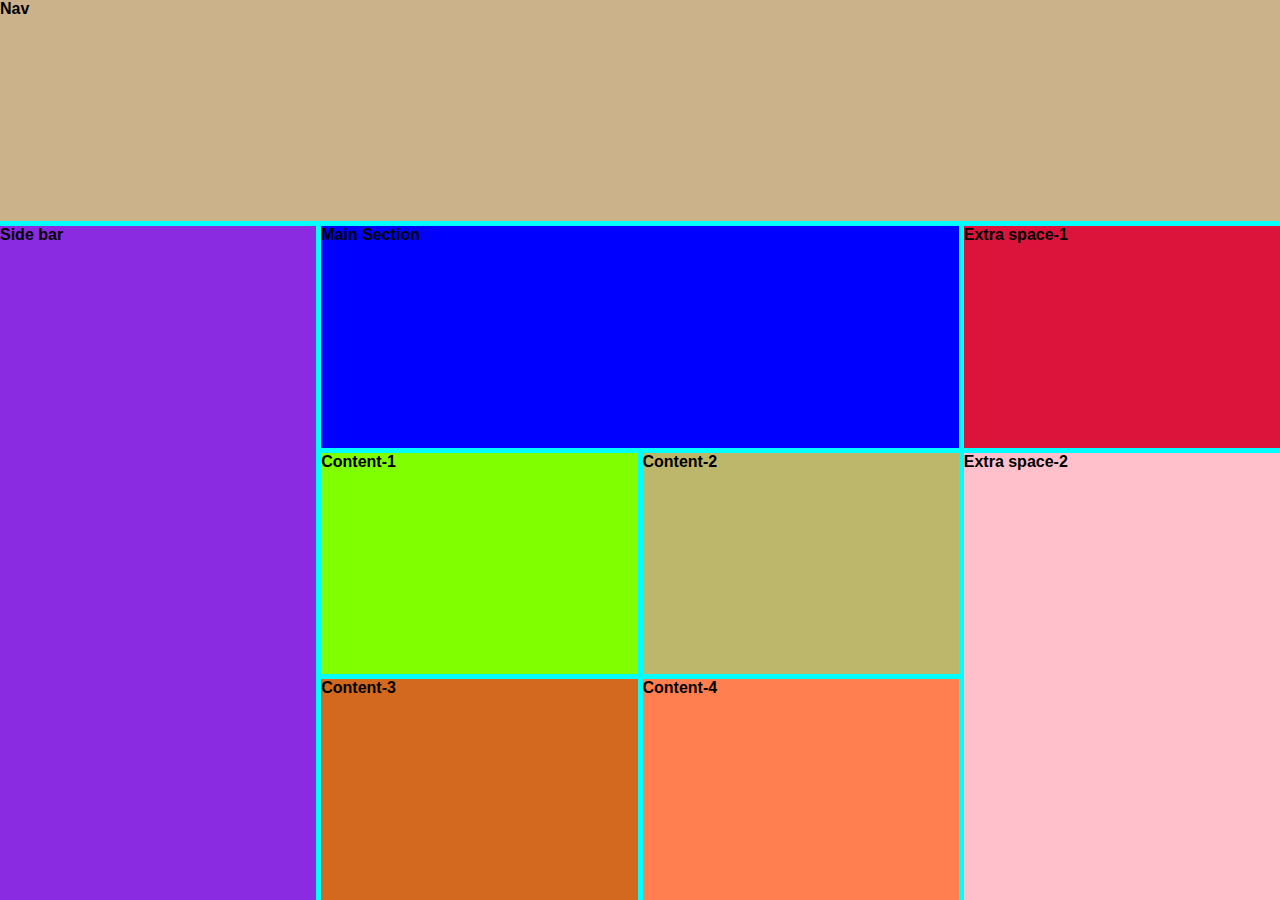
<file: index.html>
<!DOCTYPE html>
<html lang="en">
    <head>
        <meta charset="UTF-8">
        <meta http-equiv="X-UA-Compatible" content="IE=edge">
        <meta name="viewport" content="width=device-width, initial-scale=1.0">
        <title> flax box</title>
        <link rel="stylesheet" href="index.css">
    </head>
    <body>
        <div class="conatainer">
        <div class="nav">Nav</div>
        <div class="main">Main Section</div>
        <div class="sidebar">Side bar</div>
        <div class="content-1">Content-1</div>
        <div class="content-2">Content-2</div>
        <div class="content-3">Content-3</div>
        <div class="content-4">Content-4</div>
        <div class="extra-space-1">Extra space-1</div>
        <div class="extra-space-2">Extra space-2</div>
       </div>
    </body>
    </html>
</file>
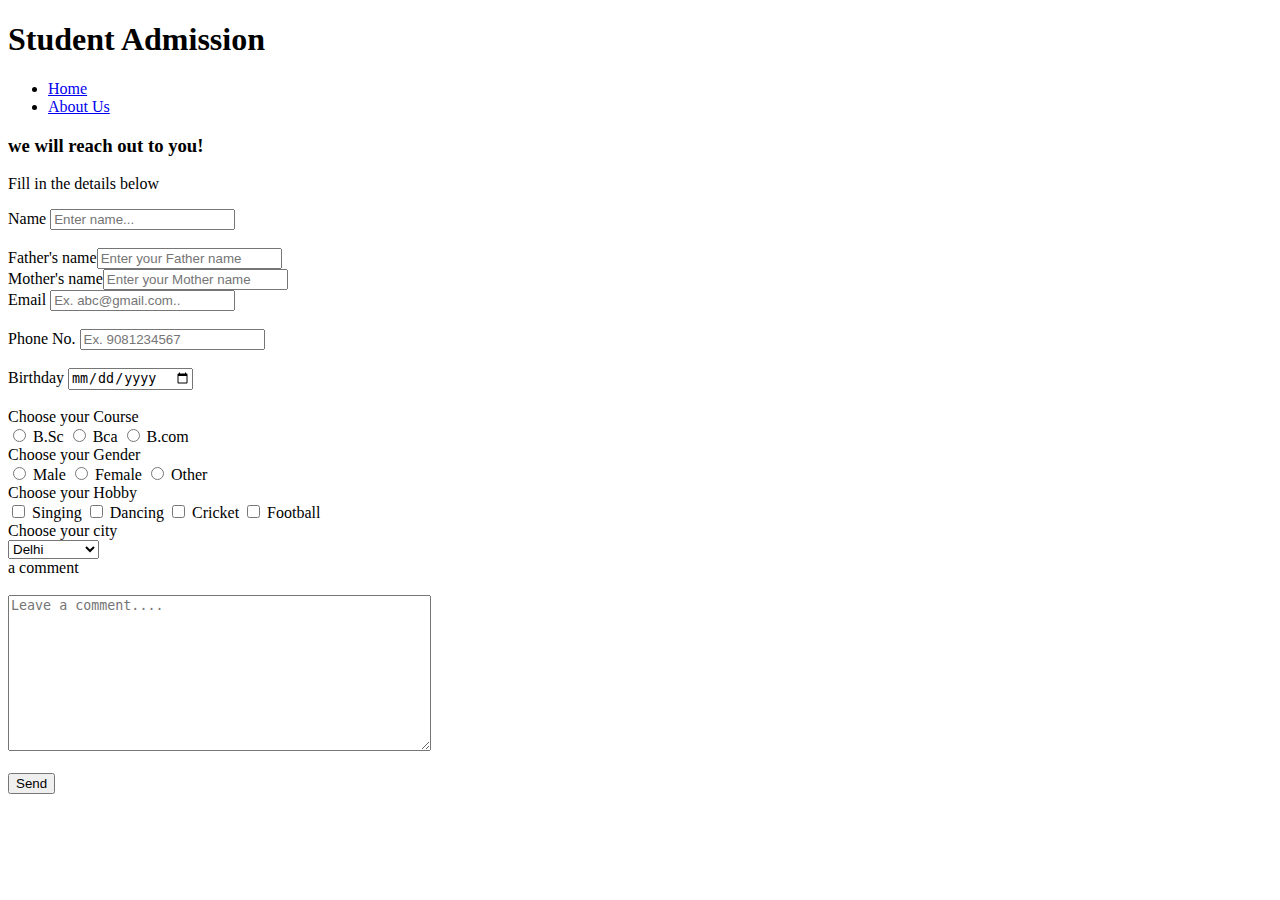
<file: contact.html>
<!DOCTYPE html>
<html lang="en">
    <head>
        <meta charset="UTF-8">
        <meta name="viewport" content="width=device-width, initial-scale=1.0">
        <meta http-equiv="X-UA-Compatible" content="ie=edge">
        <title>Contact Us</title>
    </head>
    <body>
        <div id="navigation">
            <h1> Student Admission </h1>
            <ul>
                <li>
                    <a href="./../index.html"> Home</a>
                </li>
                <li>
                    <a href="#"> About Us</a>
                </li>
            </ul>
           </div>
        <div id="contact">
            <h3> we will reach out to you!</h3>
            <p>Fill in the details below</p>
            <form action="" method="">
                <lable for="username">Name</lable>

                 <input type="text" name="username" id="username" placeholder="Enter name..." required><br><br>

                 Father's name<input type="text" placeholder="Enter your Father name"><br>
                 Mother's name<input type="text" placeholder="Enter your Mother name"><br>

                 <label for="email">Email</label>
                 <input type="email" name="email" placeholder="Ex. abc@gmail.com.." required><br><br>

                 <label for="Phone">Phone No.</label>
                 <input type="number" name="phone" placeholder="Ex. 9081234567" required><br><br>

                 <label>Birthday</label>
                 <input type="date" name="birthday"><br><br> 

                 Choose your Course<br>
                 <input type="radio" value="B.Sc" name="course">  B.Sc
                 <input type="radio" value="BA" name="course"> Bca
                 <input type="radio" value="B.com" name="course"> B.com <br>

                 Choose your Gender<br>
                 <input type="radio" value="Male" > Male
                 <input type="radio" value="Female"> Female
                 <input type="radio" value="Other"> Other<br>

                 Choose your Hobby <br>
                 <input type ="checkbox" value="Singing"> Singing
                 <input type ="checkbox" value="Dancing"> Dancing
                 <input type ="checkbox" value="Crickey"> Cricket
                 <input type ="checkbox" value="Football"> Football <br>

                 Choose your city <br>
                 <select name ="city">
                    <option>Delhi</option>
                    <option>Mumbai</option>
                    <option>Patna</option>
                    <option>Ranchi</option>
                    <option>Kolkata</option>
                    <option>Shimla</option>
                    <option>Panjab</option>
                    <option>Chandigarh</option>
                 </select><br>

                 <label> a comment</label><br><br>
                 <textarea rows="10" cols="50" placeholder="Leave a comment...."></textarea><br><br>
                <input type="submit" value="Send">
                </form>
        </div>
    </body>
</html>
</file>
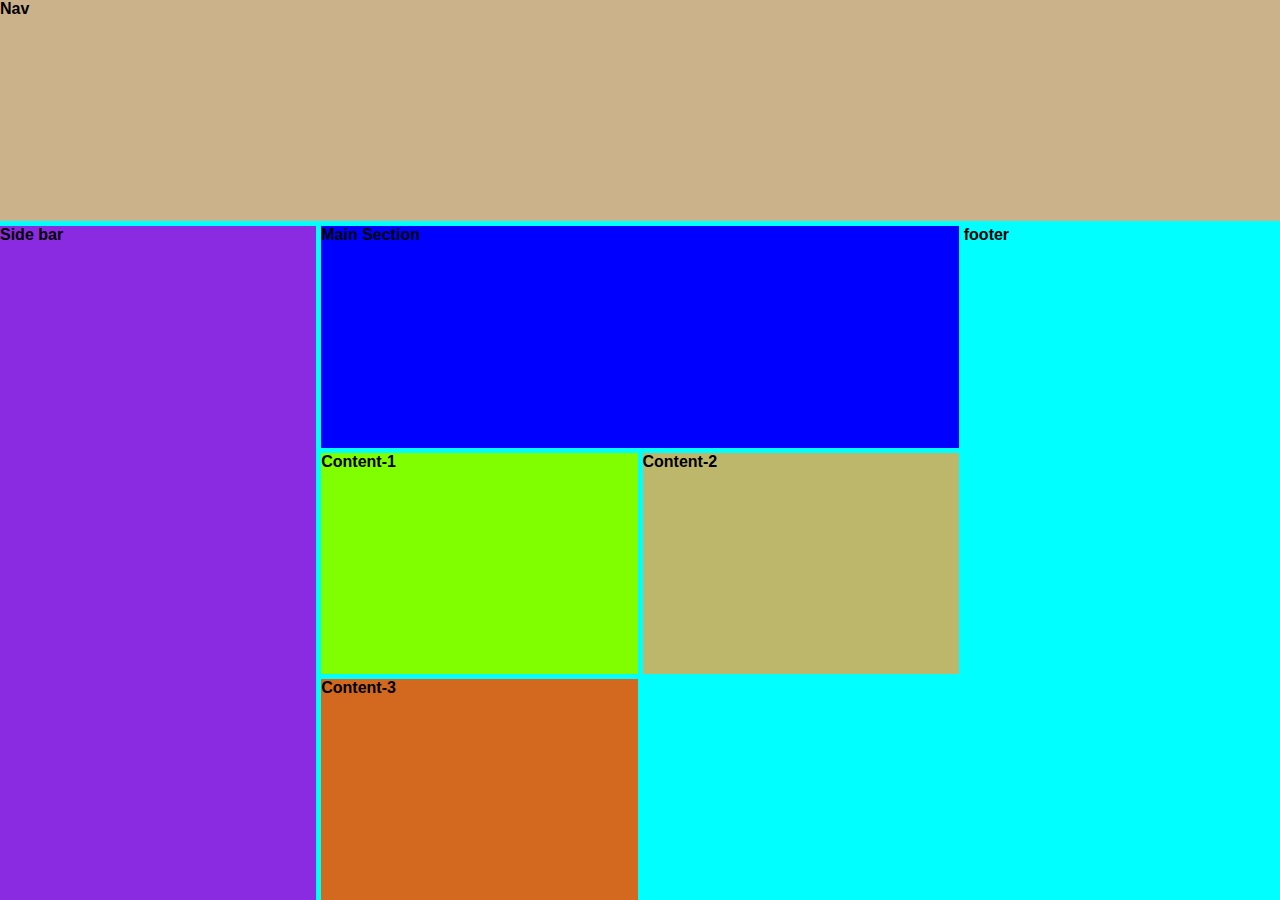
<file: container.html>
<!DOCTYPE html>
<html lang="en">
    <head>
        <meta charset="UFT-8">
        <meta http-equiv="X-UA-Compatible" content="IE=edge">
        <meta name="viewport" content="width=device-width, initial-scale=1.0">
        <title> Flex box</title>
        <link rel="stylesheet" href="index.css">
    </head>
    <body>
            <div class="conatainer">
            <div class="nav">Nav</div>
            <div class="main">Main Section</div>
            <div class="sidebar">Side bar</div>
            <div class="content-1">Content-1</div>
            <div class="content-2">Content-2</div>
            <div class="content-3">Content-3</div>
            <div class="footer">footer</div>
            </div>
    </body>
</html>
</file>
<file: index.css>
*{
    margin: 0;
    padding: 0;
}
.conatainer{
    background-color: aqua;
    height:100vh;
    font-weight:bold;
    font-family: Arial, Helvetica, sans-serif;
    display:grid;
    grid-template-columns:1fr 1fr 1fr 1fr ;
    grid-template-rows: 1fr 1fr 1fr 1fr;
    column-gap: 5px;
    row-gap: 5px;
    grid-template-areas: "nav nav nav nav" 
    "sidebar main main extra-space-1 "
    "sidebar content-1 content-2 extra-space-2"
    "sidebar content-3 content-4 extra-space-2";
    
}
.nav{
    background-color: rgb(204, 178, 139);
    grid-area: nav;
}
.main{background-color: blue;
    grid-area: main;
}
.sidebar{
    background-color: blueviolet;
    grid-area: sidebar;
}
.content-1{
    background-color: chartreuse;
    grid-area: content-1;
}
.content-2{
    background-color: darkkhaki;
    grid-area: content-2;
}
.content-3{
    background-color: chocolate;
    grid-area: content-3;
}
.content-4{
    background-color: coral;
    grid-area: content-4;
}
.extra-space-1{
    background-color: crimson;
    grid-area: extra-space-1;
}

.extra-space-2{
    background-color: pink;
    grid-area: extra-space-2;

}
@media only screen and(max-width:500px){
    .container{
        grid-template-columns: 1fr;
        grid-template-rows: 0.2fr 0.4fr 0.8fr 0.4fr 0.4fr 0.4fr 0.4fr 0.4fr 0.4fr;
        grid-template-areas: "nav" "sidebar" "main" "content-1" "content-2" "content-3" "content-4" "extra-space-1" "extra-space-2";
    }
}
</file>
